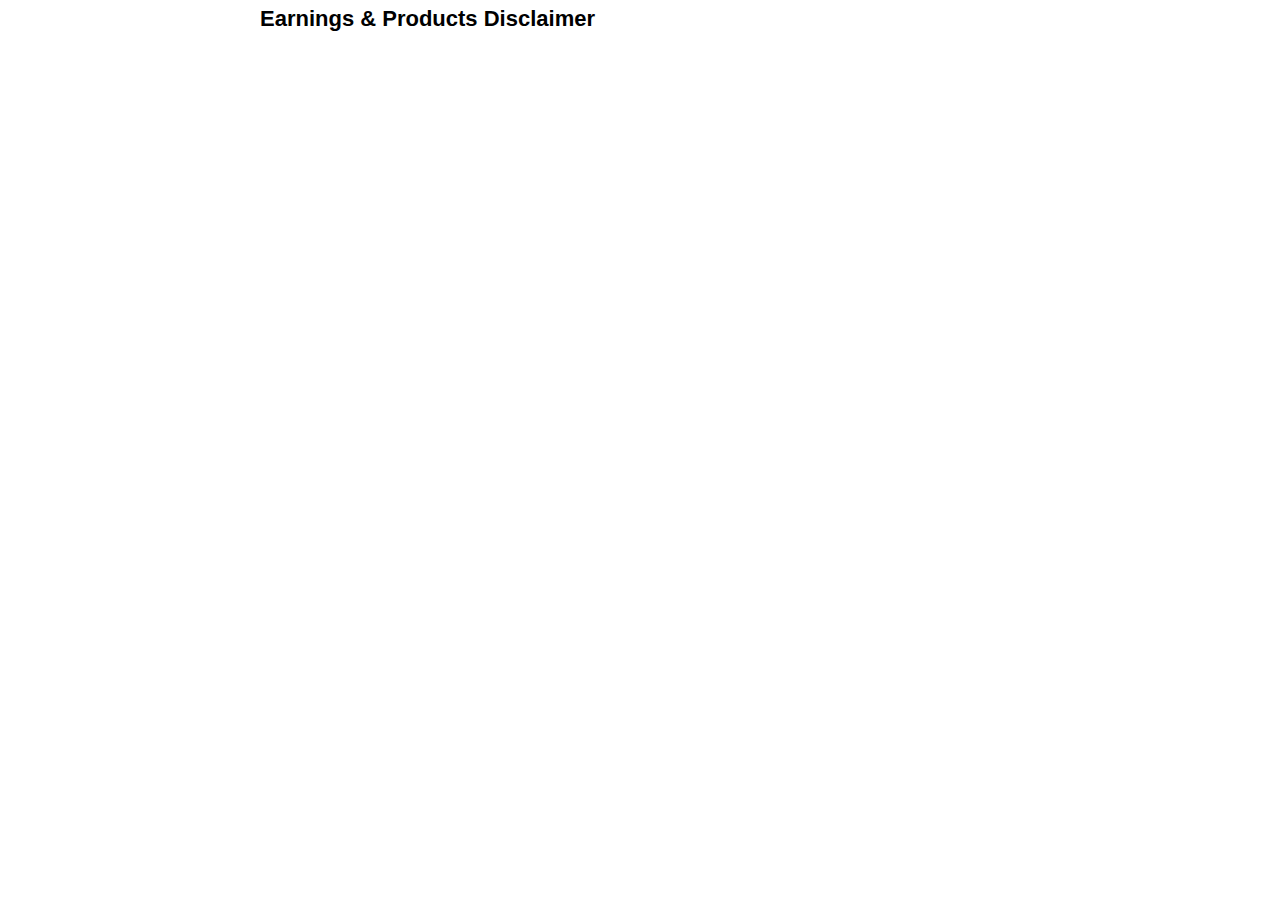
<file: page35948185.html>
<!DOCTYPE html><html><head><meta charset="utf-8" /><meta http-equiv="Content-Type" content="text/html; charset=utf-8" /><meta name="viewport" content="width=device-width, initial-scale=1.0" /> <!--metatextblock--><title>Earnings & Products Disclaimer</title><meta property="og:url" content="page35948185.html" /><meta property="og:title" content="Earnings & Products Disclaimer" /><meta property="og:description" content="" /><meta property="og:type" content="website" /><link rel="canonical" href="page35948185.html"><!--/metatextblock--><meta name="format-detection" content="telephone=no" /><meta http-equiv="x-dns-prefetch-control" content="on"><link rel="dns-prefetch" href="https://ws.tildacdn.com"><link rel="shortcut icon" href="images/tildafavicon.ico" type="image/x-icon" /><!-- Assets --><script src="https://neo.tildacdn.com/js/tilda-fallback-1.0.min.js" charset="utf-8" async></script><link rel="stylesheet" href="css/tilda-grid-3.0.min.css" type="text/css" media="all" onerror="this.loaderr='y';"/><link rel="stylesheet" href="css/tilda-blocks-page35948185.min.css?t=1682005886" type="text/css" media="all" onerror="this.loaderr='y';" /><link rel="stylesheet" href="css/fonts-tildasans.css" type="text/css" media="all" onerror="this.loaderr='y';" /><script type="text/javascript">(function (d) {
if (!d.visibilityState) {
var s = d.createElement('script');
s.src = 'js/tilda-polyfill-1.0.min.js';
d.getElementsByTagName('head')[0].appendChild(s);
}
})(document);
function t_onReady(func) {
if (document.readyState != 'loading') {
func();
} else {
document.addEventListener('DOMContentLoaded', func);
}
}
function t_onFuncLoad(funcName, okFunc, time) {
if (typeof window[funcName] === 'function') {
okFunc();
} else {
setTimeout(function() {
t_onFuncLoad(funcName, okFunc, time);
},(time || 100));
}
}</script><script src="js/tilda-scripts-3.0.min.js" charset="utf-8" defer onerror="this.loaderr='y';"></script><script src="js/tilda-blocks-page35948185.min.js?t=1682005886" charset="utf-8" async onerror="this.loaderr='y';"></script><script src="js/lazyload-1.3.min.js" charset="utf-8" async onerror="this.loaderr='y';"></script><script src="js/tilda-events-1.0.min.js" charset="utf-8" async onerror="this.loaderr='y';"></script><script type="text/javascript">window.dataLayer = window.dataLayer || [];</script><script type="text/javascript">(function () {
if((/bot|google|yandex|baidu|bing|msn|duckduckbot|teoma|slurp|crawler|spider|robot|crawling|facebook/i.test(navigator.userAgent))===false && typeof(sessionStorage)!='undefined' && sessionStorage.getItem('visited')!=='y' && document.visibilityState){
var style=document.createElement('style');
style.type='text/css';
style.innerHTML='@media screen and (min-width: 980px) {.t-records {opacity: 0;}.t-records_animated {-webkit-transition: opacity ease-in-out .2s;-moz-transition: opacity ease-in-out .2s;-o-transition: opacity ease-in-out .2s;transition: opacity ease-in-out .2s;}.t-records.t-records_visible {opacity: 1;}}';
document.getElementsByTagName('head')[0].appendChild(style);
function t_setvisRecs(){
var alr=document.querySelectorAll('.t-records');
Array.prototype.forEach.call(alr, function(el) {
el.classList.add("t-records_animated");
});
setTimeout(function () {
Array.prototype.forEach.call(alr, function(el) {
el.classList.add("t-records_visible");
});
sessionStorage.setItem("visited", "y");
}, 400);
} 
document.addEventListener('DOMContentLoaded', t_setvisRecs);
}
})();</script></head><body class="t-body" style="margin:0;"><!--allrecords--><div id="allrecords" data-tilda-export="yes" class="t-records" data-hook="blocks-collection-content-node" data-tilda-project-id="6974658" data-tilda-page-id="35948185" data-tilda-formskey="87084f92f3891bb32b29474b76974658" data-tilda-lazy="yes"><div id="rec580833541" class="r t-rec" style=" " data-record-type="267" ><!-- T232 --><div class="t232"><div class="t-container"><div class="t-row"><div class="t-col t-col_8 t-prefix_2 t-align_left"><div class="t232__titlebox" onclick="t232_expandtext('580833541');"><div class="t232__title t-name t-name_lg" style="" field="title"><p style="text-align: left;"><strong>Earnings &amp; Products Disclaimer</strong></p></div></div></div></div><div class="t-row"><div class="t-col t-col_8 t-prefix_2 t-align_left"><div field="text" class="t232__text t-text t-text_sm" style=""><p style="text-align: left;"><strong>EARNINGS DISCLAIMER:</strong></p><p style="text-align: left;">We don't believe in get-rich-quick programs. We believe in hard work, adding value and serving others. And that's what our programs are designed to help you do. As stated by law, we can not and do not make any guarantees about your own ability to get results or earn any money with our ideas, information, programs or strategies. We're here to help by giving you our greatest strategies to move you forward, faster. However, nothing on this page or any of our websites or emails is a promise or guarantee of future earnings. Any financial numbers referenced here, or on any of our sites or emails, are simply estimates or projections or past results, and should not be considered exact, actual or as a promise of potential earnings - all numbers are illustrative only.</p><p style="text-align: left;">Results may vary and testimonials are not claimed to represent typical results. All testimonials are real. These results are meant as a showcase of what the best, most motivated and driven clients have done and should not be taken as average or typical results.</p><p style="text-align: left;">You should perform your own due diligence and use your own best judgment prior to making any investment decision pertaining to your business. By virtue of visiting this site or interacting with any portion of this site, you agree that you’re fully responsible for the investments you make and any outcomes that may result.</p><p style="text-align: left;"><strong>DISCLAIMER:</strong> The sales figures stated above are my personal sales figures. Please understand my results are not typical, I’m not implying you’ll duplicate them (or do anything for that matter). I have the benefit of practising sales, marketing and advertising for 10 years, and have an established following as a result. The average person who buys any “how-to” information gets little to no results. I’m using these references for example purposes only. Your results will vary and depend on many factors …including but not limited to your background, experience, and work ethic. All business entails risk as well as massive and consistent effort and action. If you're not willing to accept that, please DO NOT GET THIS PRODUCT.</p></div></div></div></div></div><script>var text = document.querySelector('#rec' + 580833541 + ' .t232__text');
if (text && (text.style.display === 'block' || !text.style.display)) {
text.style.display = 'none';
}</script></div></div><!--/allrecords--><!-- Tilda copyright. Don't remove this line --><div class="t-tildalabel " id="tildacopy" data-tilda-sign="6974658#35948185"><a href="https://tilda.cc/?upm=6974658" class="t-tildalabel__link"><div class="t-tildalabel__wrapper"><div class="t-tildalabel__txtleft">Made on </div><div class="t-tildalabel__wrapimg"><img src="images/tildacopy.png" class="t-tildalabel__img" fetchpriority="low"></div><div class="t-tildalabel__txtright">Tilda</div></div></a></div><!-- Stat --><script type="text/javascript">if (! window.mainTracker) { window.mainTracker = 'tilda'; }
setTimeout(function(){ (function (d, w, k, o, g) { var n=d.getElementsByTagName(o)[0],s=d.createElement(o),f=function(){n.parentNode.insertBefore(s,n);}; s.type = "text/javascript"; s.async = true; s.key = k; s.id = "tildastatscript"; s.src=g; if (w.opera=="[object Opera]") {d.addEventListener("DOMContentLoaded", f, false);} else { f(); } })(document, window, '2f20500cd1a2f150a8e87739e9ca459e','script','js/tilda-stat-1.0.min.js');
}, 2000); </script></body></html>
</file>
<file: css/fonts-tildasans.css>
@font-face {
  font-family: 'TildaSans';
  font-style: normal;
  font-weight: 250 1000;
  src: url('https://static.tildacdn.com/fonts/tildasans/TildaSans-VF.woff2') format('woff2-variations'),
       url('https://static.tildacdn.com/fonts/tildasans/TildaSans-VF.woff') format('woff-variations');     
}
@font-face {
  font-family: 'TildaSans';
  font-style: normal;
  font-weight: 300;
  src: url('https://static.tildacdn.com/fonts/tildasans/TildaSans-Light.eot');
  src: url('https://static.tildacdn.com/fonts/tildasans/TildaSans-Light.eot?#iefix') format('embedded-opentype'),
       url('https://static.tildacdn.com/fonts/tildasans/TildaSans-VF.woff2') format('woff2-variations'),
       url('https://static.tildacdn.com/fonts/tildasans/TildaSans-VF.woff') format('woff-variations'),
       url('https://static.tildacdn.com/fonts/tildasans/TildaSans-Light.woff2') format('woff2'),
       url('https://static.tildacdn.com/fonts/tildasans/TildaSans-Light.woff') format('woff');
}
@font-face {
  font-family: 'TildaSans';
  font-style: normal;
  font-weight: 400;
  src: url('https://static.tildacdn.com/fonts/tildasans/TildaSans-Regular.eot');
  src: url('https://static.tildacdn.com/fonts/tildasans/TildaSans-Regular.eot?#iefix') format('embedded-opentype'),
       url('https://static.tildacdn.com/fonts/tildasans/TildaSans-VF.woff2') format('woff2-variations'),
       url('https://static.tildacdn.com/fonts/tildasans/TildaSans-VF.woff') format('woff-variations'),  
       url('https://static.tildacdn.com/fonts/tildasans/TildaSans-Regular.woff2') format('woff2'),
       url('https://static.tildacdn.com/fonts/tildasans/TildaSans-Regular.woff') format('woff');
}
@font-face {
  font-family: 'TildaSans';
  font-style: normal;
  font-weight: 500;
  src: url('https://static.tildacdn.com/fonts/tildasans/TildaSans-Medium.eot');
  src: url('https://static.tildacdn.com/fonts/tildasans/TildaSans-Medium.eot?#iefix') format('embedded-opentype'),
       url('https://static.tildacdn.com/fonts/tildasans/TildaSans-VF.woff2') format('woff2-variations'),
       url('https://static.tildacdn.com/fonts/tildasans/TildaSans-VF.woff') format('woff-variations'),  
       url('https://static.tildacdn.com/fonts/tildasans/TildaSans-Medium.woff2') format('woff2'),
       url('https://static.tildacdn.com/fonts/tildasans/TildaSans-Medium.woff') format('woff');
}
@font-face {
  font-family: 'TildaSans';
  font-style: normal;
  font-weight: 600;
  src: url('https://static.tildacdn.com/fonts/tildasans/TildaSans-Semibold.eot');
  src: url('https://static.tildacdn.com/fonts/tildasans/TildaSans-Semibold.eot?#iefix') format('embedded-opentype'),
       url('https://static.tildacdn.com/fonts/tildasans/TildaSans-VF.woff2') format('woff2-variations'),
       url('https://static.tildacdn.com/fonts/tildasans/TildaSans-VF.woff') format('woff-variations'),  
       url('https://static.tildacdn.com/fonts/tildasans/TildaSans-Semibold.woff2') format('woff2'),
       url('https://static.tildacdn.com/fonts/tildasans/TildaSans-Semibold.woff') format('woff');
}
@font-face {
  font-family: 'TildaSans';
  font-style: normal;
  font-weight: 700;
  src: url('https://static.tildacdn.com/fonts/tildasans/TildaSans-Bold.eot');
  src: url('https://static.tildacdn.com/fonts/tildasans/TildaSans-Bold.eot?#iefix') format('embedded-opentype'),
       url('https://static.tildacdn.com/fonts/tildasans/TildaSans-VF.woff2') format('woff2-variations'),
       url('https://static.tildacdn.com/fonts/tildasans/TildaSans-VF.woff') format('woff-variations'),  
       url('https://static.tildacdn.com/fonts/tildasans/TildaSans-Bold.woff2') format('woff2'),
       url('https://static.tildacdn.com/fonts/tildasans/TildaSans-Bold.woff') format('woff');
}
@font-face {
  font-family: 'TildaSans';
  font-style: normal;
  font-weight: 800;
  src: url('https://static.tildacdn.com/fonts/tildasans/TildaSans-Extrabold.eot');
  src: url('https://static.tildacdn.com/fonts/tildasans/TildaSans-Extrabold.eot?#iefix') format('embedded-opentype'),
       url('https://static.tildacdn.com/fonts/tildasans/TildaSans-VF.woff2') format('woff2-variations'),
       url('https://static.tildacdn.com/fonts/tildasans/TildaSans-VF.woff') format('woff-variations'),  
       url('https://static.tildacdn.com/fonts/tildasans/TildaSans-Extrabold.woff2') format('woff2'),
       url('https://static.tildacdn.com/fonts/tildasans/TildaSans-Extrabold.woff') format('woff');
}
@font-face {
  font-family: 'TildaSans';
  font-style: normal;
  font-weight: 900;
  src: url('https://static.tildacdn.com/fonts/tildasans/TildaSans-Black.eot');
  src: url('https://static.tildacdn.com/fonts/tildasans/TildaSans-Black.eot?#iefix') format('embedded-opentype'),
       url('https://static.tildacdn.com/fonts/tildasans/TildaSans-VF.woff2') format('woff2-variations'),
       url('https://static.tildacdn.com/fonts/tildasans/TildaSans-VF.woff') format('woff-variations'),  
       url('https://static.tildacdn.com/fonts/tildasans/TildaSans-Black.woff2') format('woff2'),
       url('https://static.tildacdn.com/fonts/tildasans/TildaSans-Black.woff') format('woff');
}
</file>
<file: css/tilda-grid-3.0.min.css>
*,*:before,*:after{-webkit-box-sizing:content-box;-moz-box-sizing:content-box;box-sizing:content-box}div,span,h1,h2,h3,h4,h5,h6,p,blockquote,pre,a,code,img,b,u,i,center,table,tr,th,td,video{margin:0;padding:0;border:0}sup{line-height:0;font-size:smaller;vertical-align:super}sub{line-height:0;font-size:smaller;vertical-align:sub}.t-clear{clear:both}.t-row{margin:0}.t-container{margin-left:auto;margin-right:auto;width:100%;max-width:1200px;padding:0}.t-container.flexx{display:-webkit-box;display:-moz-box;display:-ms-flexbox;display:-webkit-flex;display:flex}.t-container_flex{display:-webkit-box;display:-moz-box;display:-ms-flexbox;display:-webkit-flex;display:flex}.t-container_100{width:100%;padding:0}.t-container_10{margin-left:auto;margin-right:auto;width:100%;max-width:1000px;padding:0}.t-container_8{margin-left:auto;margin-right:auto;width:100%;max-width:800px;padding:0}.t-container:before,.t-container:after,.t-container_10:before,.t-container_10:after,.t-container_8:before,.t-container_8:after,.t-container_100:before,.t-container_100:after{display:table;content:" ";width:0}.t-container:after,.t-container_10:after,.t-container_8:after,.t-container_100:after{clear:both}.t-col{display:inline;float:left;margin-left:20px;margin-right:20px;width:100%}.t-col.flexx{align-items:stretch;height:inherit;margin-top:auto;margin-bottom:auto}.t-col_flex{align-items:stretch;height:inherit;margin-top:auto;margin-bottom:auto}.t-col_1{max-width:60px}.t-col_2{max-width:160px}.t-col_3{max-width:260px}.t-col_4{max-width:360px}.t-col_5{max-width:460px}.t-col_6{max-width:560px}.t-col_7{max-width:660px}.t-col_8{max-width:760px}.t-col_9{max-width:860px}.t-col_10{max-width:960px}.t-col_11{max-width:1060px}.t-col_12{max-width:1160px}.t-col_100{max-width:100vw}.t-prefix_1{padding-left:100px}.t-prefix_2{padding-left:200px}.t-prefix_3{padding-left:300px}.t-prefix_4{padding-left:400px}.t-prefix_5{padding-left:500px}.t-prefix_6{padding-left:600px}.t-prefix_7{padding-left:700px}.t-prefix_8{padding-left:800px}.t-prefix_9{padding-left:900px}.t-prefix_10{padding-left:1000px}.t-prefix_11{padding-left:1100px}.t-prefix_12{padding-left:1200px}.t-width{width:100%}.t-width_1{max-width:60px}.t-width_2{max-width:160px}.t-width_3{max-width:260px}.t-width_4{max-width:360px}.t-width_5{max-width:460px}.t-width_6{max-width:560px}.t-width_7{max-width:660px}.t-width_8{max-width:760px}.t-width_9{max-width:860px}.t-width_10{max-width:960px}.t-width_11{max-width:1060px}.t-width_12{max-width:1160px}.t-width_100{max-width:100%}.t-cell{display:table-cell;vertical-align:middle;height:100%;margin-left:0;margin-right:0}.t-cell_25{width:25vw}.t-cell_33{width:33.3333333vw}.t-cell_50{width:50vw}.t-cell_100{width:100vw}@media screen and (max-width:1200px){.t-container{max-width:960px;padding:0}.t-container_10{max-width:780px}.t-container_8{max-width:640px}.t-col{display:inline;float:left;margin-left:10px;margin-right:10px;width:100%}.t-col_1{max-width:60px}.t-col_2{max-width:140px}.t-col_3{max-width:220px}.t-col_4{max-width:300px}.t-col_5{max-width:380px}.t-col_6{max-width:460px}.t-col_7{max-width:540px}.t-col_8{max-width:620px}.t-col_9{max-width:700px}.t-col_10{max-width:780px}.t-col_11{max-width:860px}.t-col_12{max-width:940px}.t-prefix_1{padding-left:80px}.t-prefix_2{padding-left:160px}.t-prefix_3{padding-left:240px}.t-prefix_4{padding-left:320px}.t-prefix_5{padding-left:400px}.t-prefix_6{padding-left:480px}.t-prefix_7{padding-left:560px}.t-prefix_8{padding-left:640px}.t-prefix_9{padding-left:720px}.t-prefix_10{padding-left:800px}.t-prefix_11{padding-left:880px}.t-prefix_12{padding-left:960px}.t-width_1{max-width:60px}.t-width_2{max-width:140px}.t-width_3{max-width:220px}.t-width_4{max-width:300px}.t-width_5{max-width:380px}.t-width_6{max-width:460px}.t-width_7{max-width:540px}.t-width_8{max-width:620px}.t-width_9{max-width:700px}.t-width_10{max-width:780px}.t-width_11{max-width:860px}.t-width_12{max-width:940px}.t-width_100{max-width:100%}}@media screen and (max-width:960px){.t-container{max-width:640px}.t-container.flexx{display:block}.t-container_flex{display:block}.t-col{display:block;float:none;padding-left:20px;padding-right:20px;margin:0;width:100%;max-width:100%;box-sizing:border-box}.t-col_1,.t-col_2,.t-col_3,.t-col_4,.t-col_5,.t-col_6,.t-col_7,.t-col_8,.t-col_9,.t-col_10,.t-col_11,.t-col_12{width:100%;max-width:100%}.t-prefix_1,.t-prefix_2,.t-prefix_3,.t-prefix_4,.t-prefix_5,.t-prefix_6,.t-prefix_7,.t-prefix_8,.t-prefix_9,.t-prefix_10,.t-prefix_11,.t-prefix_12{padding-left:none}}
</file>
<file: css/tilda-blocks-page35948185.min.css>
.csssize{height:3316px}.t-body{margin:0}#allrecords{-webkit-font-smoothing:antialiased;background-color:none}#allrecords a{color:#ff8562;text-decoration:none}#allrecords a[href^=tel]{color:inherit;text-decoration:none}#allrecords ol{padding-left:22px}#allrecords ul{padding-left:20px}#allrecords b,#allrecords strong{font-weight:700}@media print{body,html{min-width:1200px;max-width:1200px;padding:0;margin:0 auto;border:none}}.t-records{-webkit-font_smoothing:antialiased;background-color:none}.t-records a{color:#ff8562;text-decoration:none}.t-records a[href^=tel]{color:inherit;text-decoration:none}.t-records ol{padding-left:22px;margin-top:0;margin-bottom:10px}.t-records ul{padding-left:20px;margin-top:0;margin-bottom:10px}.t-mbfix{opacity:.01;-webkit-transform:translateX(0);-ms-transform:translateX(0);transform:translateX(0);position:fixed;width:100%;height:500px;background-color:white;top:0;left:0;z-index:10000;-webkit-transition:all 0.1s ease;transition:all 0.1s ease}.t-mbfix_hide{-webkit-transform:translateX(3000px);-ms-transform:translateX(3000px);transform:translateX(3000px)}img:not([src]){visibility:hidden}.t-body_scroll-locked{position:fixed;left:0;width:100%;height:100%;overflow:hidden}.r_anim{-webkit-transition:opacity 0.5s;transition:opacity 0.5s}.r_hidden{opacity:0}.r_showed{opacity:1}.t-text{font-family:'TildaSans',Arial,sans-serif;font-weight:300;color:#000000}.t-text_sm{font-size:18px;line-height:1.55}.t-name{font-family:'TildaSans',Arial,sans-serif;font-weight:600;color:#000000}.t-name_lg{font-size:22px;line-height:1.35}.t-align_left{text-align:left}.t-tildalabel{background-color:#000;color:#fff;width:100%;height:70px;font-family:Arial;font-size:14px}.t-tildalabel:hover .t-tildalabel__wrapper{opacity:1}.t-tildalabel__wrapper{display:table;height:30px;width:270px;margin:0 auto;padding-top:20px;opacity:.4}.t-tildalabel__txtleft{display:table-cell;width:120px;height:30px;vertical-align:middle;text-align:right;padding-right:12px;font-weight:300;font-size:12px}.t-tildalabel__wrapimg{display:table-cell;width:30px;height:30px;vertical-align:middle}.t-tildalabel__img{width:30px;height:30px;vertical-align:middle}.t-tildalabel__txtright{display:table-cell;width:120px;height:30px;vertical-align:middle;padding-left:12px;font-weight:500;letter-spacing:2px}.t-tildalabel__link{color:#fff;text-decoration:none;vertical-align:middle}@media screen and (max-width:1200px){.t-text_sm{font-size:16px}.t-name_lg{font-size:20px}}@media screen and (max-width:640px){.t-text_sm{font-size:14px;line-height:1.45}.t-name_lg{font-size:18px}}.t232{}.t232__titlebox{padding-top:4px;padding-bottom:14px}.t232__title{cursor:pointer;border-bottom:dashed 1px #000000;text-decoration:none;display:inline}.t232__title>div[data-customstyle]{display:inline}.t232__subtitle{font-style:italic;font-size:14px;line-height:28px;margin-top:-12px;padding-bottom:12px;cursor:pointer}.t232__text{padding-bottom:56px;padding-top:28px}
</file>
